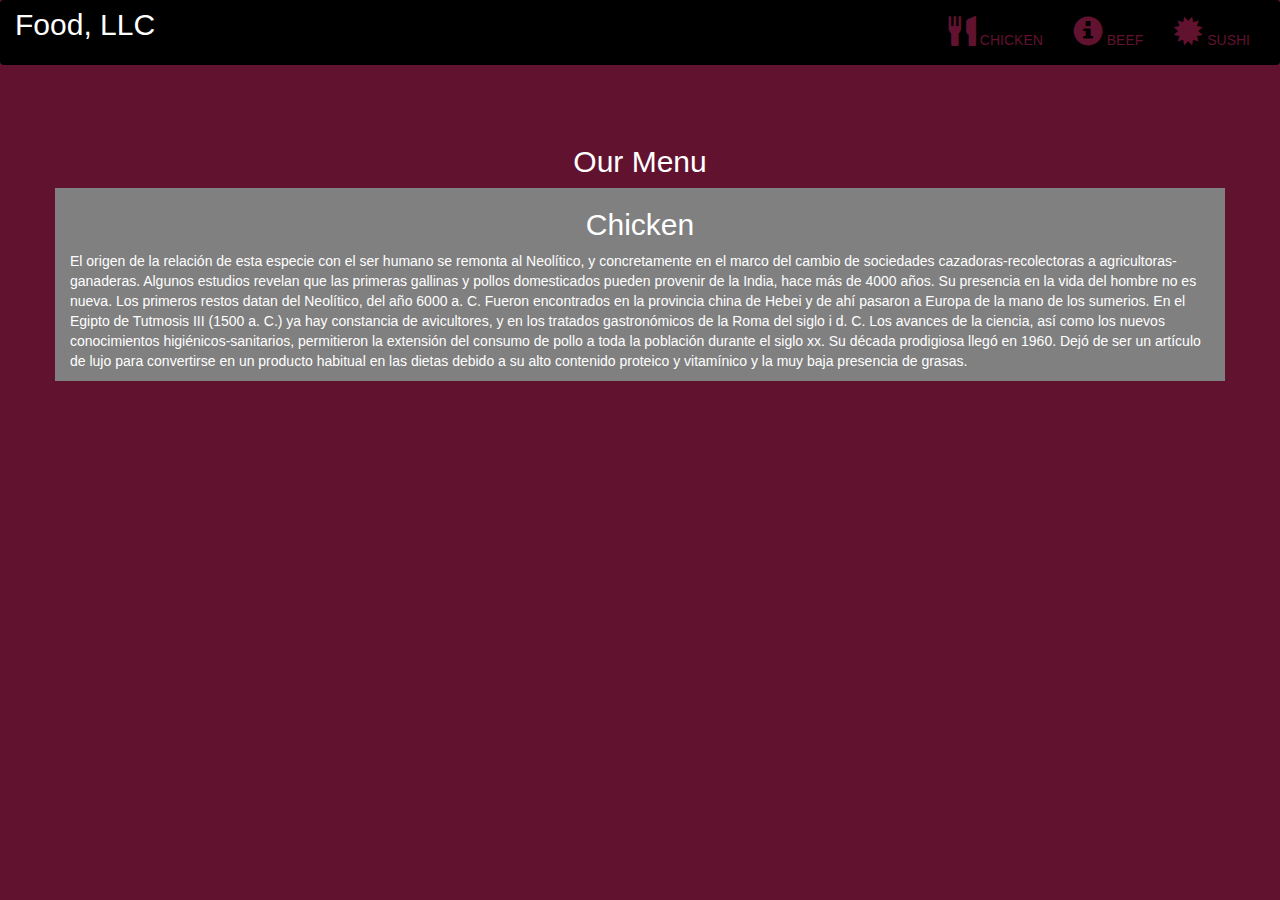
<file: index.html>
<head>
  <title>Bootstrap Example</title>
  <meta charset="utf-8">
  <meta name="viewport" content="width=device-width, initial-scale=1">
  <link rel="stylesheet" href="https://maxcdn.bootstrapcdn.com/bootstrap/3.4.1/css/bootstrap.min.css">
  <link rel="stylesheet" type="text/css" href="style.css">
  <script src="https://ajax.googleapis.com/ajax/libs/jquery/3.5.1/jquery.min.js"></script>
  <script src="https://maxcdn.bootstrapcdn.com/bootstrap/3.4.1/js/bootstrap.min.js"></script>
</head>
<body>

<nav class="navbar navbar-inverse">
  <div class="container-fluid">
    <div class="navbar-header">
      <button type="button" class="navbar-toggle" data-toggle="collapse" data-target="#myNavbar">
        <span class="icon-bar"></span>
        <span class="icon-bar"></span>
        <span class="icon-bar"></span>                        
      </button>
      <a class="navbar-brand" href="#" >Food, LLC</a>
    </div>
    <div class="collapse navbar-collapse" id="myNavbar">
    
      <ul class="nav navbar-nav navbar-right" >
        <li style>
        <a href="#" > 
        <span class="glyphicon glyphicon-cutlery"></span> CHICKEN</a>
        </li>
        <li>
        <a href="#" >
        <span class="glyphicon glyphicon-info-sign"></span> BEEF</a>
        </li>
        <li>
        <a href="#">
        <span class="glyphicon glyphicon-certificate"></span> SUSHI</a>
        </li>
      </ul>
    </div>
  </div>
</nav>
<br>
<br>  
<h1><p class="text-center">Our Menu</p></h1>


<div id="main-content" class="container">
  <div id="home-tiles" class="row">
      <div class="col-md-12 col-sm-12 col-xs-12">
            
            <p id="chickstory">
          <h2>Chicken</h2>
          El origen de la relación de esta especie con el ser humano se remonta al Neolítico, y concretamente en el marco del cambio de sociedades cazadoras-recolectoras a agricultoras-ganaderas. Algunos estudios revelan que las primeras gallinas y pollos domesticados pueden provenir de la India, hace más de 4000 años.

          Su presencia en la vida del hombre no es nueva. Los primeros restos datan del Neolítico, del año 6000 a. C. Fueron encontrados en la provincia china de Hebei y de ahí pasaron a Europa de la mano de los sumerios. En el Egipto de Tutmosis III (1500 a. C.) ya hay constancia de avicultores, y en los tratados gastronómicos de la Roma del siglo i d. C.
          
          Los avances de la ciencia, así como los nuevos conocimientos higiénicos-sanitarios, permitieron la extensión del consumo de pollo a toda la población durante el siglo xx. Su década prodigiosa llegó en 1960. Dejó de ser un artículo de lujo para convertirse en un producto habitual en las dietas debido a su alto contenido proteico y vitamínico y la muy baja presencia de grasas.
            </p>
      </div>
    </div>
</div>

</body>
</file>
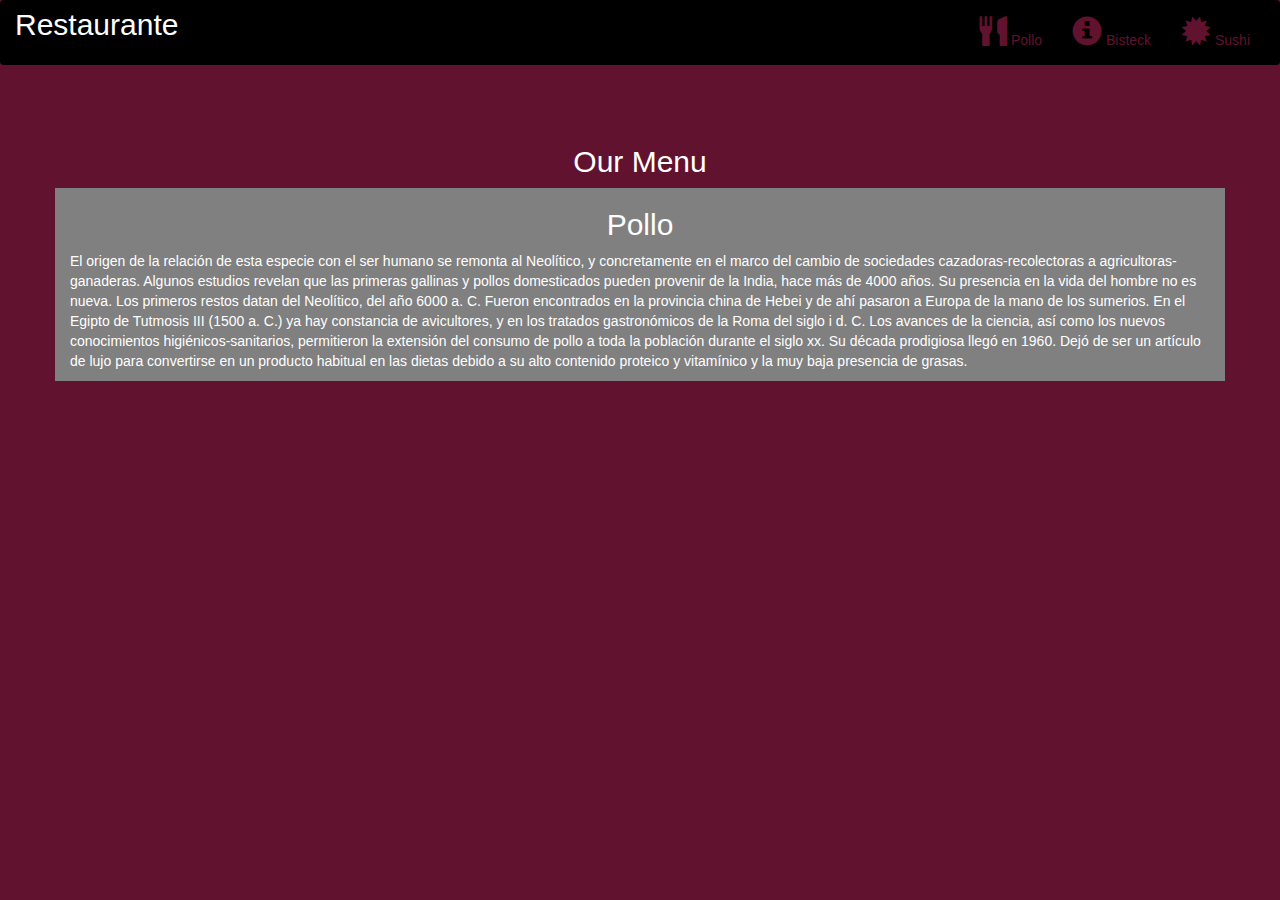
<file: modue3-solution/index.html>
<head>
  <title>Ejemplo de bootstrap y css con colores</title>
  <meta charset="utf-8">
  <meta name="viewport" content="width=device-width, initial-scale=1">
  <link rel="stylesheet" href="https://maxcdn.bootstrapcdn.com/bootstrap/3.4.1/css/bootstrap.min.css">
  <link rel="stylesheet" type="text/css" href="style.css">
  <script src="https://ajax.googleapis.com/ajax/libs/jquery/3.5.1/jquery.min.js"></script>
  <script src="https://maxcdn.bootstrapcdn.com/bootstrap/3.4.1/js/bootstrap.min.js"></script>
</head>
<body>

<nav class="navbar navbar-inverse">
  <div class="container-fluid">
    <div class="navbar-header">
      <button type="button" class="navbar-toggle" data-toggle="collapse" data-target="#myNavbar">
        <span class="icon-bar"></span>
        <span class="icon-bar"></span>
        <span class="icon-bar"></span>                        
      </button>
      <a class="navbar-brand" href="#" >Restaurante</a>
    </div>
    <div class="collapse navbar-collapse" id="myNavbar">
    
      <ul class="nav navbar-nav navbar-right" >
        <li style>
        <a href="#" > 
        <span class="glyphicon glyphicon-cutlery"></span> Pollo</a>
        </li>
        <li>
        <a href="#" >
        <span class="glyphicon glyphicon-info-sign"></span> Bisteck</a>
        </li>
        <li>
        <a href="#">
        <span class="glyphicon glyphicon-certificate"></span> Sushi</a>
        </li>
      </ul>
    </div>
  </div>
</nav>
<br>
<br>  
<h1><p class="text-center">Our Menu</p></h1>


<div id="main-content" class="container">
  <div id="home-tiles" class="row">
      <div class="col-md-12 col-sm-12 col-xs-12">
            
            <p id="chickstory">
          <h2>Pollo</h2>
          El origen de la relación de esta especie con el ser humano se remonta al Neolítico, y concretamente en el marco del cambio de sociedades cazadoras-recolectoras a agricultoras-ganaderas. Algunos estudios revelan que las primeras gallinas y pollos domesticados pueden provenir de la India, hace más de 4000 años.

          Su presencia en la vida del hombre no es nueva. Los primeros restos datan del Neolítico, del año 6000 a. C. Fueron encontrados en la provincia china de Hebei y de ahí pasaron a Europa de la mano de los sumerios. En el Egipto de Tutmosis III (1500 a. C.) ya hay constancia de avicultores, y en los tratados gastronómicos de la Roma del siglo i d. C.
          
          Los avances de la ciencia, así como los nuevos conocimientos higiénicos-sanitarios, permitieron la extensión del consumo de pollo a toda la población durante el siglo xx. Su década prodigiosa llegó en 1960. Dejó de ser un artículo de lujo para convertirse en un producto habitual en las dietas debido a su alto contenido proteico y vitamínico y la muy baja presencia de grasas.
            </p>
      </div>
    </div>
</div>

</body>
</file>
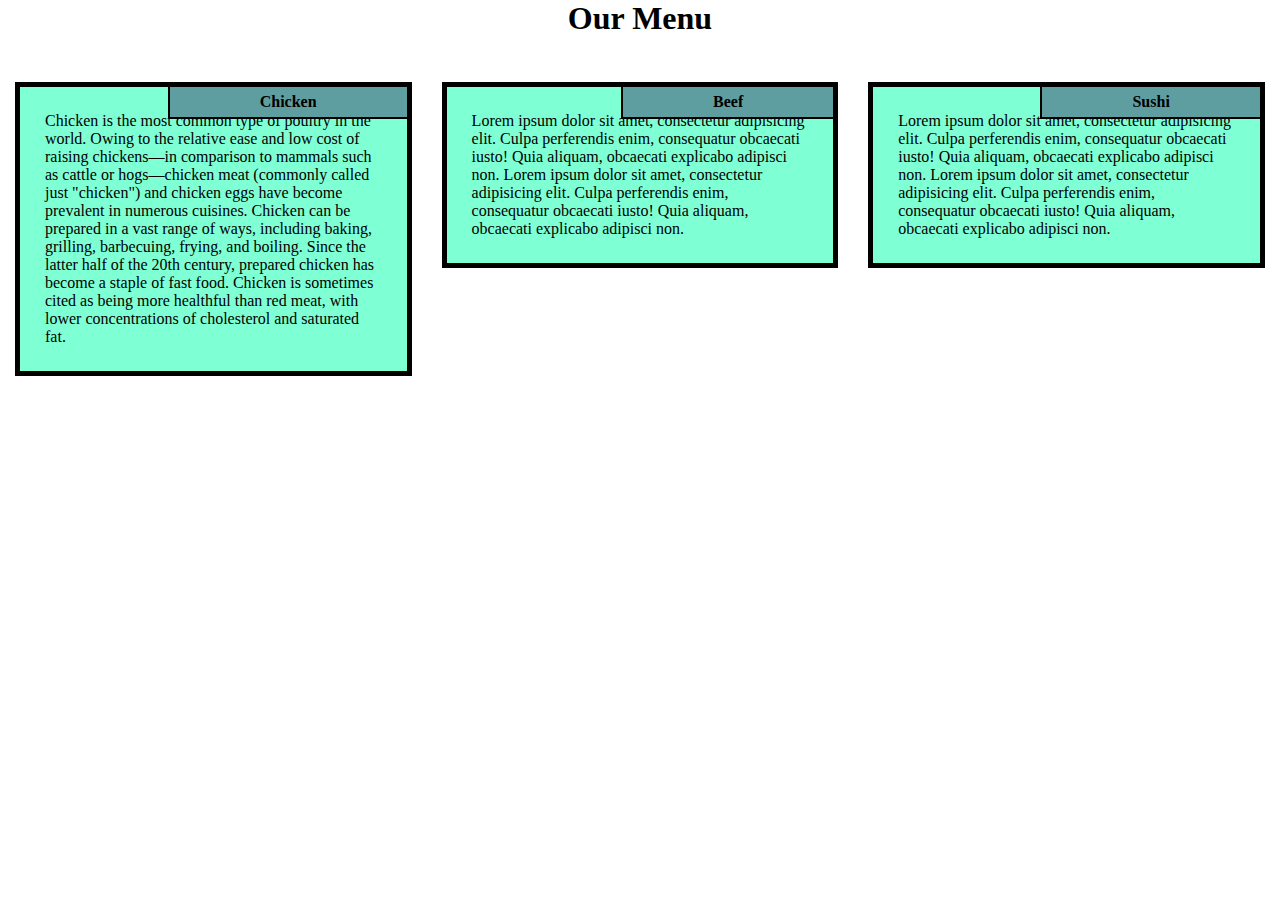
<file: module2-solution/index.html>
<head>
    <meta charset="utf-8" name="viewport" content="width=device-width, initial-scale=!">
    <title>Responsive</title>
    <link href="css/style.css" rel="stylesheet" type="text/css">
</head>
<body>
    <div class="containter">
        <div class="row">
            <center><h1 class="title">Our Menu</h1></center>
            <div class="col-lg-4">
                <div class="item-box">
                    <div class="item-box-title" id="title-box">
                    <h4>Chicken</h4>
                    </div>
                    <p>Chicken is the most common type of poultry in the world. Owing to the relative ease and low cost of raising chickens—in comparison to mammals such as cattle or hogs—chicken meat (commonly called just "chicken") and chicken eggs have become prevalent in numerous cuisines.
                   Chicken can be prepared in a vast range of ways, including baking, grilling, barbecuing, frying, and boiling. Since the latter half of the 20th century, prepared chicken has become a staple of fast food. Chicken is sometimes cited as being more healthful than red meat, with lower concentrations of cholesterol and saturated fat.
                    </p>
                </div>
            </div>
            <div class="col-lg-4">
                <div class="item-box">
                    <div class="item-box-title" id="title-box">
                    <h4>Beef</h4>
                    </div>
                    <p>Lorem ipsum dolor sit amet, consectetur adipisicing elit. Culpa perferendis enim, consequatur obcaecati iusto! Quia aliquam, obcaecati explicabo adipisci non. Lorem ipsum dolor sit amet, consectetur adipisicing elit. Culpa perferendis enim, consequatur obcaecati iusto! Quia aliquam, obcaecati explicabo adipisci non.
                    </p>
                </div>
            </div>
            <div class="col-lg-4 col-lg-tablet">
                <div class="item-box">
                    <div class="item-box-title" id="title-box">
                    <h4>Sushi</h4>
                    </div>
                    <p>Lorem ipsum dolor sit amet, consectetur adipisicing elit. Culpa perferendis enim, consequatur obcaecati iusto! Quia aliquam, obcaecati explicabo adipisci non. Lorem ipsum dolor sit amet, consectetur adipisicing elit. Culpa perferendis enim, consequatur obcaecati iusto! Quia aliquam, obcaecati explicabo adipisci non.
                    </p>
                </div>
            </div>
        </div>
    </div>
</body>
</file>
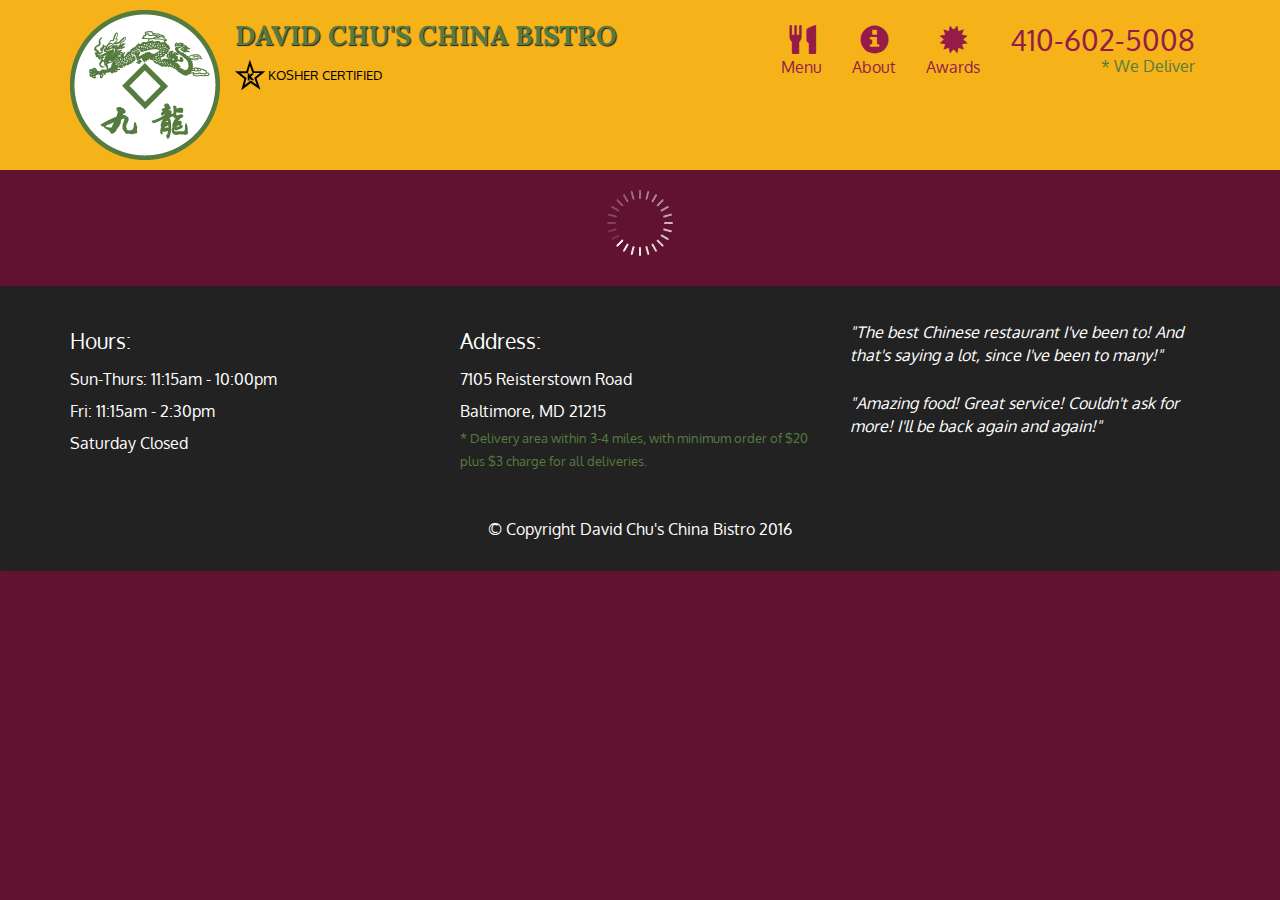
<file: module5-solution/index.html>
<!doctype html>
<html lang="en">
  <head>
    <meta charset="utf-8">
    <meta http-equiv="X-UA-Compatible" content="IE=edge">
    <meta name="viewport" content="width=device-width, initial-scale=1">
    <title>David Chu's China Bistro</title>
    <link rel="stylesheet" href="css/bootstrap.min.css">
    <link rel="stylesheet" href="css/styles.css">
    <link href='https://fonts.googleapis.com/css?family=Oxygen:400,300,700' rel='stylesheet' type='text/css'>
    <link href='https://fonts.googleapis.com/css?family=Lora' rel='stylesheet' type='text/css'>
  </head>
<body>
  <header>
    <nav id="header-nav" class="navbar navbar-default">
      <div class="container">
        <div class="navbar-header">
          <a href="index.html" class="pull-left visible-md visible-lg">
            <div id="logo-img" alt="Logo image"></div>
          </a>

          <div class="navbar-brand">
            <a href="index.html"><h1>David Chu's China Bistro</h1></a>
            <p>
              <img src="images/star-k-logo.png" alt="Kosher certification">
              <span>Kosher Certified</span>
            </p>
          </div>

          <button id="navbarToggle" type="button" class="navbar-toggle collapsed" data-toggle="collapse" data-target="#collapsable-nav" aria-expanded="false">
            <span class="sr-only">Toggle navigation</span>
            <span class="icon-bar"></span>
            <span class="icon-bar"></span>
            <span class="icon-bar"></span>
          </button>
        </div>
        
        <div id="collapsable-nav" class="collapse navbar-collapse">
           <ul id="nav-list" class="nav navbar-nav navbar-right">
            <li id="navHomeButton" class="visible-xs active">
              <a href="index.html">
                <span class="glyphicon glyphicon-home"></span> Home</a>
            </li>
            <li id="navMenuButton">
              <a href="#" onclick="$dc.loadMenuCategories();">
                <span class="glyphicon glyphicon-cutlery"></span><br class="hidden-xs"> Menu</a>
            </li>
            <li>
              <a href="#">
                <span class="glyphicon glyphicon-info-sign"></span><br class="hidden-xs"> About</a>
            </li>
            <li>
              <a href="#">
                <span class="glyphicon glyphicon-certificate"></span><br class="hidden-xs"> Awards</a>
            </li>
            <li id="phone" class="hidden-xs">
              <a href="tel:410-602-5008">
                <span>410-602-5008</span></a><div>* We Deliver</div>
            </li>
          </ul><!-- #nav-list -->
        </div><!-- .collapse .navbar-collapse -->
      </div><!-- .container -->
    </nav><!-- #header-nav -->
  </header>

  <div id="call-btn" class="visible-xs">
    <a class="btn" href="tel:410-602-5008">
    <span class="glyphicon glyphicon-earphone"></span>
    410-602-5008
    </a>
  </div>
  <div id="xs-deliver" class="text-center visible-xs">* We Deliver</div>

  <div id="main-content" class="container"></div>

  <footer class="panel-footer">
    <div class="container">
      <div class="row">
        <section id="hours" class="col-sm-4">
          <span>Hours:</span><br>
          Sun-Thurs: 11:15am - 10:00pm<br>
          Fri: 11:15am - 2:30pm<br>
          Saturday Closed
          <hr class="visible-xs">
        </section>
        <section id="address" class="col-sm-4">
          <span>Address:</span><br>
          7105 Reisterstown Road<br>
          Baltimore, MD 21215
          <p>* Delivery area within 3-4 miles, with minimum order of $20 plus $3 charge for all deliveries.</p>
          <hr class="visible-xs">
        </section>
        <section id="testimonials" class="col-sm-4">
          <p>"The best Chinese restaurant I've been to! And that's saying a lot, since I've been to many!"</p>
          <p>"Amazing food! Great service! Couldn't ask for more! I'll be back again and again!"</p>
        </section>
      </div>
      <div class="text-center">&copy; Copyright David Chu's China Bistro 2016</div>
    </div>
  </footer>

  <!-- jQuery (Bootstrap JS plugins depend on it) -->
  <script src="js/jquery-2.1.4.min.js"></script>
  <script src="js/bootstrap.min.js"></script>
  <script src="js/ajax-utils.js"></script>
  <script src="js/script.js"></script>
</body>
</html>
</file>
<file: style.css>
*{
	margin: 0;
	padding: 0;
	
}
.navbar{

border: none;
background-color: black;
color: #61122F;
}
body{
	background-color: #61122F;
	color: white;
}
.glyphicon{
	font-size: 30px;
	color:#61122F; 
}

.center{
	width: 90%;
	background-color: grey;

}
.container
{
	background-color: grey;
}
.text-center{
	font-size: 30px;
}

h2{
	text-align: center;
}
#myNavbar ul li a {
	color: #61122F;
}
.navbar-brand{
font-size: 30px;	
}
</file>
<file: modue3-solution/style.css>
*{
	margin: 0;
	padding: 0;
	
}
.navbar{

border: none;
background-color: black;
color: #61122F;
}
body{
	background-color: #61122F;
	color: white;
}
.glyphicon{
	font-size: 30px;
	color:#61122F; 
}

.center{
	width: 90%;
	background-color: grey;

}
.container
{
	background-color: grey;
}
.text-center{
	font-size: 30px;
}

h2{
	text-align: center;
}
#myNavbar ul li a {
	color: #61122F;
}
.navbar-brand{
font-size: 30px;	
}
</file>
<file: module2-solution/css/style.css>
*{
    box-sizing: border-box;
    margin: 0;
    padding: 0;
}

body{
    font-family: 'Times New Roman', Times, serif;
}

.row{
    width: 100%;
}

.title{
    margin-bottom: 30px;
}

.container{
  position: relative;
  top:60px;
  margin: 15px; 
 }
 
.item-box{
    position: relative;
    top: 0;
    background-color: aquamarine;
    margin: 15px;
    padding: 25px;
    border: 5px solid black;
}

.item p
{
    margin-top: 60px;
    text-align: left;
    font-size: 100%;
}

.item-box-title
{
    position: absolute;
    top: 0;
    right: 0px;
    padding: 6px 90px;
    border-left: 2px solid black;
    border-bottom: 2px solid black;
}

#title-box {
 background-color: cadetblue;
}

  /*Mobile*/
  @media (max-width: 767px){
    .col-lg-4{
      width: 100%;
      float: left;
    }
  }

  /*Desktop*/
@media (min-width: 992px){
    .col-lg-1, .col-lg-2, .col-lg-3, .col-lg-4, .col-lg-5, .col-lg-6, .col-lg-7, .col-lg-8, .col-lg-9, .col-lg-10, .col-lg-11, .col-lg-12 {
      float: left;  
    }
    .col-lg-1 {
      width: 8.33%;
    }
    .col-lg-2 {
      width: 16.66%;
    }
    .col-lg-3 {
      width: 25%;
    }
    .col-lg-4 {
      width: 33.33%;
    }
    .col-lg-5 {
      width: 41.66%;
    }
    .col-lg-6 {
      width: 50%;
    }
    .col-lg-7 {
      width: 58.33%;
    }
    .col-lg-8 {
      width: 66.66%;
    }
    .col-lg-9 {
      width: 74.99%;
    }
    .col-lg-10 {
      width: 83.33%;
    }
    .col-lg-11 {
      width: 91.66%;
    }
    .col-lg-12 {
      width: 100%;
    }
  
  }
  
  /*Tablet*/
  @media (min-width: 768px) and (max-width: 991px){
    .col-lg-4 {
      width: 50%;
      float: left;
    }
    .col-lg-tablet{
     width: 100%;
     float: left;
   }
  }
  


/*
  * {
    box-sizing: border-box;
  }
  
  body{
    margin: 0;
    padding: 0;
    font-family: "Comic Sans MS", cursive, sans-serif;
  }
  
  .row{
    margin-top: 5%;
    margin-bottom: 5%;
  }
  
  h1 {
    margin-bottom: 15px;
    text-align: center;
    color: #ff4532;
    font-size: 50px;
  }
  
  
  .box{
    width: 100%;
    overflow: none;
  }
  
  
  .content-name{
    overflow: none;
    text-align: center;
    border: 4px solid black;
    width: 100px;
    height: 40px;
    padding: 5px;
    float: right;
    margin-right: 36px;
    margin-top: 0px;
    font-weight: bold;
    position: relative;
  }
  
  .content{
    border: 5px solid black;
    width: 90%;
    height: auto;
    margin: 2.5%;
    color: black
    font-size: 25px;
    padding: 2%;
    padding-top: 55px;
    background-color: rgba(0,0,0,0.3);
  }
  
  .name1{
    background-color: #FFB6C1;
  }
  
  .name2{
    color: white;
    background-color: #FF0000;
  }
  .name3{
    background-color: #FFFF00;
  }
  
  
 Large devices only 
  @media (min-width: 992px) {
    .col-lg-4 {
      float: left;
      width: 33.33%;
    }
  }
   Medium devices only 
  @media (min-width: 768px) and (max-width: 991px) {
    .col-md-6,.col-md-12 {
      float: left;
    }
    .col-md-6 {
      width: 50%;
    }
    .col-md-12 {
      margin-left: -10px;
      width: 100%;
    }
    .name3{
      margin-right: 65px;
      width: 100px;
    }
  }
  
  @media (min-width: 0px) and (max-width: 767px) {
    .col-sm-12 {
      float: left;
      width: 100%;
    }
    .content-name{
      margin-right: 30px;
    }
  }
</file>
<file: module5-solution/css/styles.css>
body {
  font-size: 16px;
  color: #fff;
  background-color: #61122f;
  font-family: 'Oxygen', sans-serif;
}

/** HEADER **/
#header-nav {
  background-color: #f6b319;
  border-radius: 0;
  border: 0;
}

#logo-img {
  background: url('../images/restaurant-logo_large.png') no-repeat;
  width: 150px;
  height: 150px;
  margin: 10px 15px 10px 0;
}

.navbar-brand {
  padding-top: 25px;
}
.navbar-brand h1 { /* Restaurant name */
  font-family: 'Lora', serif;
  color: #557c3e;
  font-size: 1.5em;
  text-transform: uppercase;
  font-weight: bold;
  text-shadow: 1px 1px 1px #222;
  margin-top: 0;
  margin-bottom: 0;
  line-height: .75;
}
.navbar-brand a:hover, .navbar-brand a:focus {
  text-decoration: none;
}
.navbar-brand p { /* Kosher cert */
  color: #000;
  text-transform: uppercase;
  font-size: .7em;
  margin-top: 15px;
}
.navbar-brand p span { /* Star-K */
  vertical-align: middle;
}

#nav-list {
  margin-top: 10px;
}
#nav-list a {
  color: #951C49;
  text-align: center;
}
#nav-list a:hover {
  background: #E7E7E7;
}
#nav-list a span {
  font-size: 1.8em;
}

#phone {
  margin-top: 5px;
}
#phone a { /* Phone number */
  text-align: right;
  padding-bottom: 0;
}
#phone div { /* We Deliver */
  color: #557c3e;
  text-align: right;
  padding-right: 15px;
}

.navbar-header button.navbar-toggle, .navbar-header .icon-bar {
  border: 1px solid #61122f;
}
.navbar-header button.navbar-toggle {
  clear: both;
  margin-top: -30px;
}
/* END HEADER */

/* FOOTER */
.panel-footer {
  margin-top: 30px;
  padding-top: 35px;
  padding-bottom: 30px;
  background-color: #222;
  border-top: 0;
}
.panel-footer div.row {
  margin-bottom: 35px;
}
#hours, #address {
  line-height: 2;
}
#hours > span, #address > span {
  font-size: 1.3em;
}
#address p {
  color: #557c3e;
  font-size: .8em;
  line-height: 1.8;
}
#testimonials {
  font-style: italic;
}
#testimonials p:nth-child(2) {
  margin-top: 25px;
}
/* END FOOTER */



/* HOME PAGE */
.container .jumbotron {
  box-shadow: 0 0 50px #3F0C1F;
  border: 2px solid #3F0C1F;
}

#menu-tile, #specials-tile, #map-tile {
  height: 250px;
  width: 100%;
  margin-bottom: 15px;
  position: relative;
  border: 2px solid #3F0C1F;
  overflow: hidden;
}
#menu-tile:hover, #specials-tile:hover, #map-tile:hover {
  box-shadow: 0 1px 5px 1px #cccccc;
}
#menu-tile {
  background: url('../images/menu-tile.jpg') no-repeat;
  background-position: center;
}
#specials-tile {
  background: url('../images/specials-tile.jpg') no-repeat;
  background-position: center;
}
#menu-tile span, #specials-tile span, #map-tile span {
  position: absolute;
  bottom: 0;
  right: 0;
  width: 100%;
  text-align: center;
  font-size: 1.6em;
  text-transform: uppercase;
  background-color: #000;
  color: #fff;
  opacity: .8;
}
/* END HOME PAGE */

/* MENU CATEGORIES PAGE */
.category-tile { 
  position: relative;
  border: 2px solid #3F0C1F;
  overflow: hidden;
  width: 200px;
  height: 200px;
  margin: 0 auto 15px;
}
.category-tile span {
  position: absolute;
  bottom: 0;
  right: 0;
  width: 100%;
  text-align: center;
  font-size: 1.2em;
  text-transform: uppercase;
  background-color: #000;
  color: #fff;
  opacity: .8;
}
.category-tile:hover {
  box-shadow: 0 1px 5px 1px #cccccc;
}

#menu-categories-title + div {
  margin-bottom: 50px;
}
/* END MENU CATEGORIES PAGE */

/* SINGLE CATEGORY PAGE */
.menu-item-tile {
  margin-bottom: 25px;
}
.menu-item-tile hr {
  width: 80%;
}
.menu-item-tile .menu-item-price {
  font-size: 1.1em;
  text-align: right;
  margin-top: -15px;
  margin-right: -15px;
}
.menu-item-tile .menu-item-price span {
  font-size: .6em;
}
.menu-item-photo {
  position: relative;
  border: 2px solid #3F0C1F; 
  overflow: hidden;
  padding: 0;
  margin-right: -15px;
  margin-left: auto;
  margin-bottom: 20px;
  max-width: 250px;
}
.menu-item-photo div {
  position: absolute;
  bottom: 0;
  right: 0;
  width: 80px;
  background-color: #557c3e;
  text-align: center;
}
.menu-item-description {
  padding-right: 30px;
}
h3.menu-item-title {
  margin: 0 0 10px;
}
.menu-item-details {
  font-size: .9em;
  font-style: italic;
}
/* END SINGLE CATEGORY PAGE */


/********** Large devices only **********/
@media (min-width: 1200px) {
  .container .jumbotron {
    background: url('../images/jumbotron_1200.jpg') no-repeat;
    height: 675px;
  }
}

/********** Medium devices only **********/
@media (min-width: 992px) and (max-width: 1199px) {
  /* Header */
  #logo-img {
    background: url('../images/restaurant-logo_medium.png') no-repeat;
    width: 100px;
    height: 100px;
    margin: 5px 5px 5px 0;
  }
  /* End Header */

  /* Home Page */
  .container .jumbotron {
    background: url('../images/jumbotron_992.jpg') no-repeat;
    height: 558px;
  }
  /* End Home Page */
}

/********** Small devices only **********/
@media (min-width: 768px) and (max-width: 991px) {
  /* Home Page */
  .container .jumbotron {
    background: url('../images/jumbotron_768.jpg') no-repeat;
    height: 432px;
  }
  /* End Home Page */
}

/********** Extra small devices only **********/
@media (max-width: 767px) {
  /* Header */
  .navbar-brand {
    padding-top: 10px;
    height: 80px;
  }
  .navbar-brand h1 { /* Restaurant name */
    padding-top: 10px;
    font-size: 5vw; /* 1vw = 1% of viewport width */
  }
  .navbar-brand p { /* Kosher cert */
    font-size: .6em;
    margin-top: 12px;
  }
  .navbar-brand p img { /* Star-K */
    height: 20px;
  }

  #collapsable-nav a { /* Collapsed nav menu text */
    font-size: 1.2em;
  }
  #collapsable-nav a span { /* Collapsed nav menu glyph */
    font-size: 1em;
    margin-right: 5px;
  }

  #call-btn > a {
    font-size: 1.5em;
    display: block;
    margin: 0 20px;
    padding: 10px;
    border: 2px solid #fff;
    background-color: #f6b319;
    color: #951c49;
  }
  #xs-deliver {
    margin-top: 5px;
    font-size: .7em;
    letter-spacing: .1em;
    text-transform: uppercase;
  }
  /* End Header */

  /* Footer */
  .panel-footer section {
    margin-bottom: 30px;
    text-align: center;
  }
  .panel-footer section:nth-child(3) {
    margin-bottom: 0; /* margin already exists on the whole row */
  }
  .panel-footer section hr {
    width: 50%;
  }
  /* End Footer */

  /* Home Page */
  .container .jumbotron {
    margin-top: 30px;
    padding: 0;
  }
  #menu-tile, #specials-tile {
    width: 360px;
    margin: 0 auto 15px;
  }

  .menu-item-photo {
    margin-right: auto;
  }
  .menu-item-tile .menu-item-price {
    text-align: center;
  }
  .menu-item-description {
    text-align: center;;
  }
}


/********** Super extra small devices Only :-) (e.g., iPhone 4) **********/
@media (max-width: 479px) {
  /* Header */
  .navbar-brand h1 { /* Restaurant name */
    padding-top: 5px;
    font-size: 6vw;
  }
  /* End Header */
  
  /* Home page */
  #menu-tile, #specials-tile {
    width: 280px;
    margin: 0 auto 15px;
  }

  .col-xxs-12 {
    position: relative;
    min-height: 1px;
    padding-right: 15px;
    padding-left: 15px;
    float: left;
    width: 100%;
  }
}
</file>
